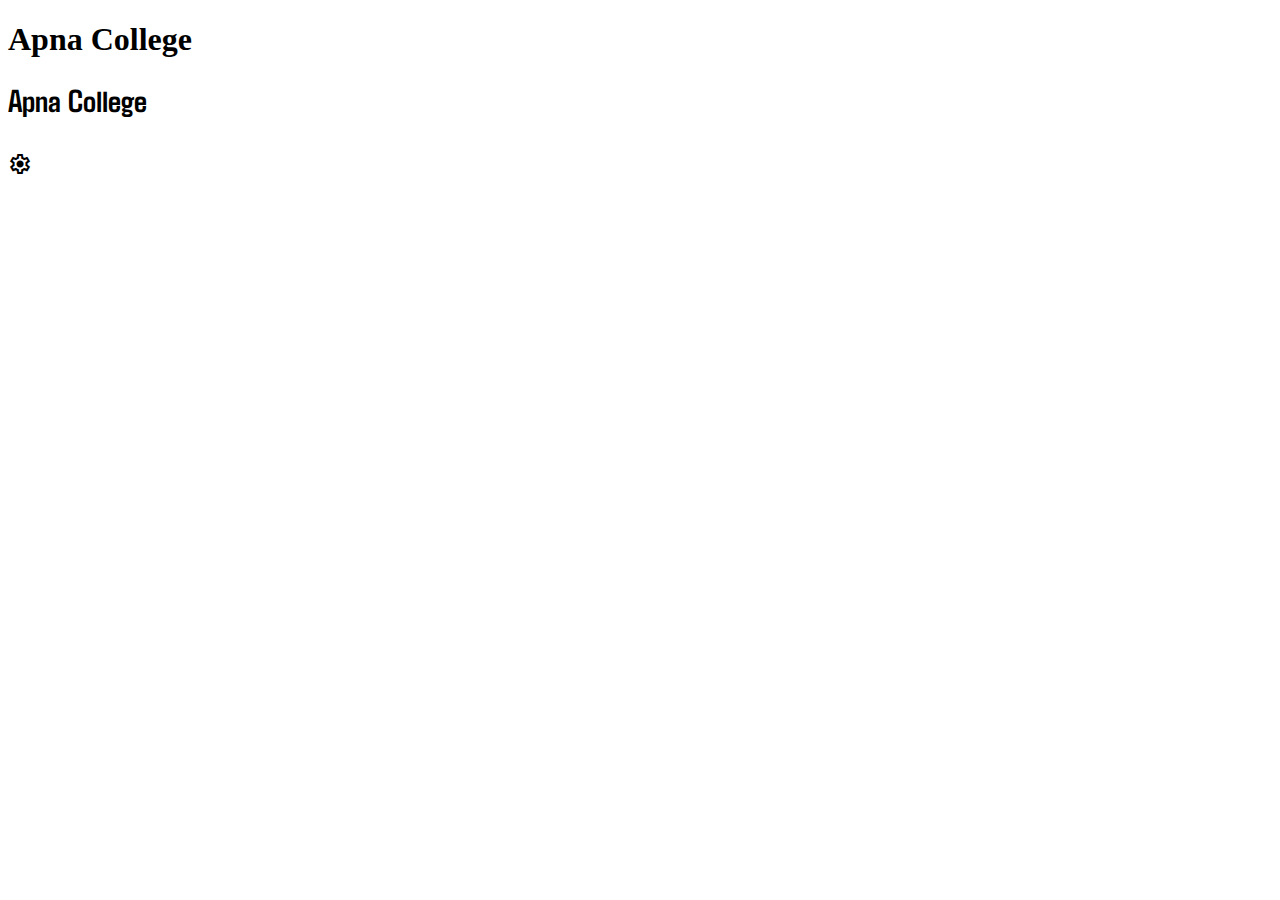
<file: Font_Icon.html>
<!DOCTYPE html>
<html lang="en">
<head>
    <meta charset="UTF-8">
    <meta name="viewport" content="width=device-width, initial-scale=1.0">
    <title>Google Font</title>
    <!-- stylesheet file -->
    <link rel="stylesheet" href="Font_Icon.css">

    <!-- https://fonts.google.com/ -->
    <!-- font -->
    <link rel="preconnect" href="https://fonts.googleapis.com">
    <link rel="preconnect" href="https://fonts.gstatic.com" crossorigin>
    <link href="https://fonts.googleapis.com/css2?family=Agdasima:wght@700&display=swap" rel="stylesheet">
    
    <!-- https://fonts.google.com/icons -->
    <!-- icons -->
    <link rel="stylesheet" href="https://fonts.googleapis.com/css2?family=Material+Symbols+Outlined:opsz,wght,FILL,GRAD@48,400,0,0" />

    <!-- https://cdnjs.com/libraries/font-awesome -->
    <!-- https://fontawesome.com/icons -->
    <!-- icons -->
    <link rel="stylesheet" href="https://cdnjs.cloudflare.com/ajax/libs/font-awesome/6.4.0/css/all.min.css" integrity="sha512-iecdLmaskl7CVkqkXNQ/ZH/XLlvWZOJyj7Yy7tcenmpD1ypASozpmT/E0iPtmFIB46ZmdtAc9eNBvH0H/ZpiBw==" crossorigin="anonymous" referrerpolicy="no-referrer" />

    



</head>
<body>
    <h1 class="befor">Apna College</h1>
    <!-- font google -->
    <h1 class="after">Apna College</h1>
    <!-- icon google -->
    <span class="material-symbols-outlined">
        settings
    </span>
    <!-- icon fontawesome -->
    <i class="fa-brands fa-youtube" style="color: #ff0000; font-size: 40px;"></i>



</body>
</html>
</file>
<file: Font_Icon.css>
h1.after{
    font-family: 'Agdasima', sans-serif;
}
</file>
